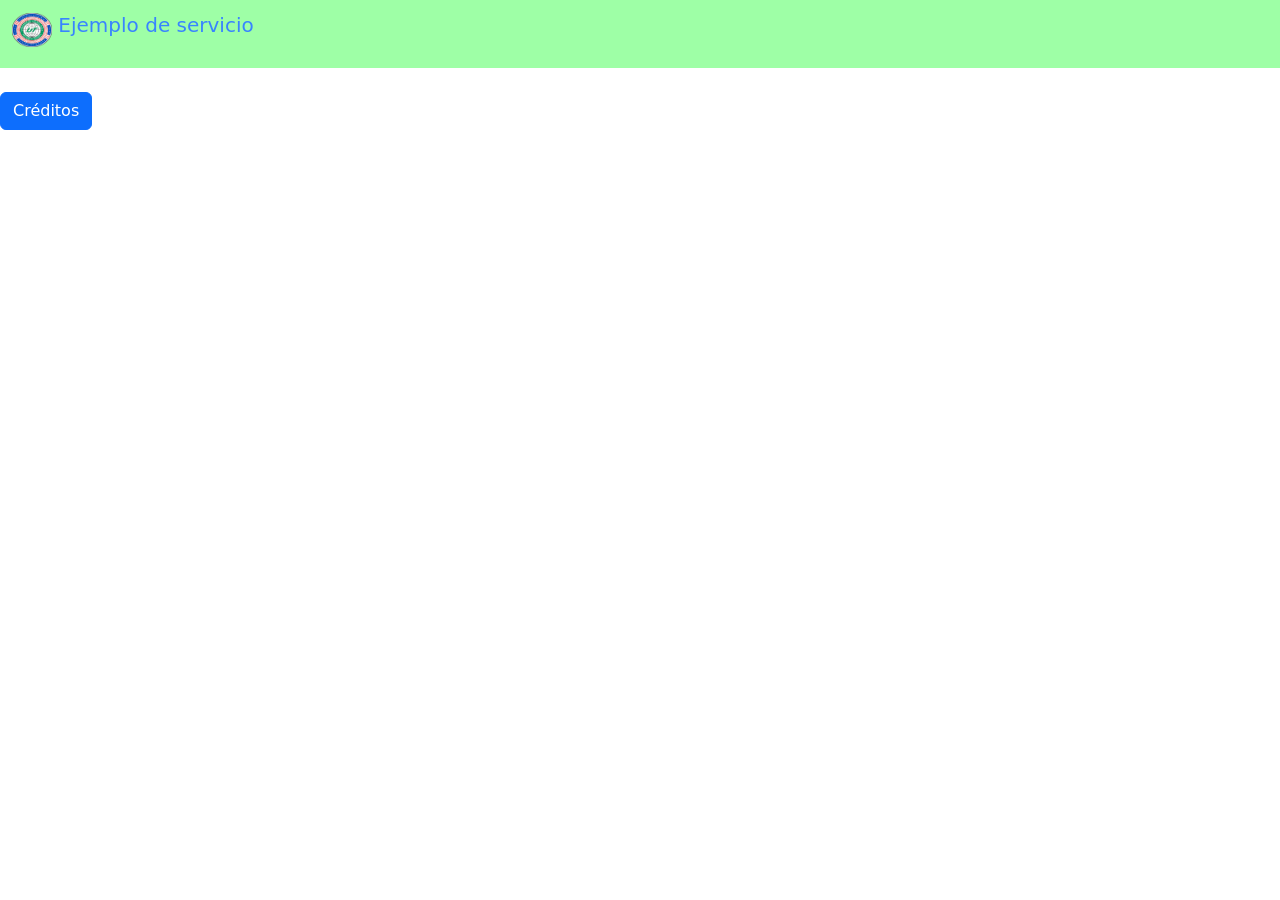
<file: index.html>
<!DOCTYPE html>
<html lang="es">
<link rel="stylesheet" href="bootstrap.css">
<head>

 <meta charset="UTF-8">
 <meta name="viewport" content="width=device-width">

 <title>Ejercicio de servicio</title>

</head>

<body>
<nav class="navbar" style="background-color: #9EFFA6">
  <div class="container-fluid">
    <h5 class="navbar-brand" style="color:#3884FF">
      <img src="logo UTN sin fondo.webp" alt="Logo" width="40" height="34" class="d-inline-block align-text-top">
      Ejemplo de servicio
    </div>
  </div>
</nav>
<br>
 <button onclick="ejecuta()" class="btn btn-primary">
  Créditos
 </button>
 <script>

  async function ejecuta() {
   try {
    // Se conecta a servicio.php y recibe su respuesta.
    const respuesta =
     await fetch("servicio.php")
    if (respuesta.ok) {
     const texto =
      await respuesta.text()
     alert(texto)
    } else {
     throw new Error(
      respuesta.statusText)
    }
   } catch (error) {
    console.error(error)
    alert(error.message)
   }
  }

 </script>

</body>

</html>
</file>
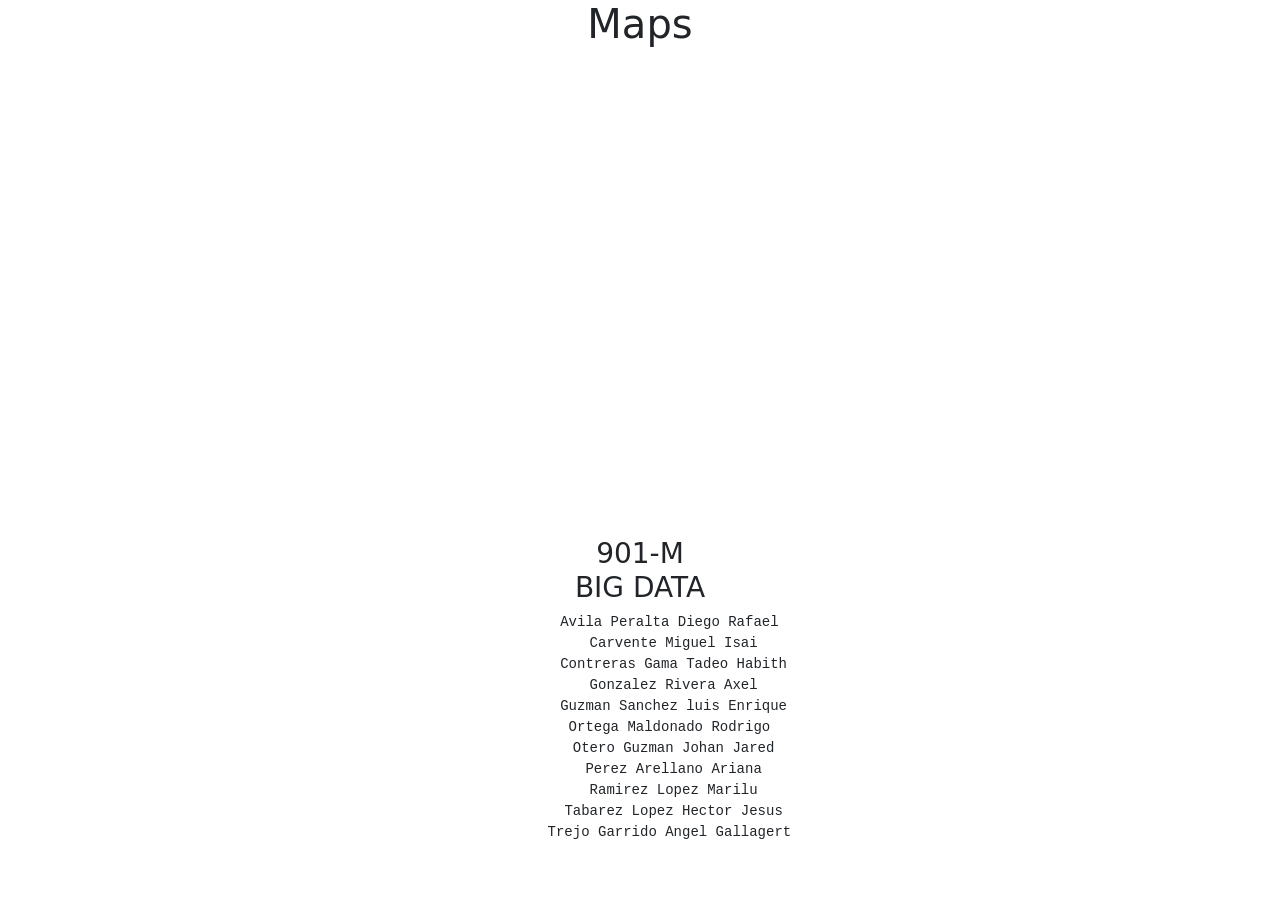
<file: ejemplo de geolocalización/index.html>
<!DOCTYPE html>
   

    <html lang="es">


    <head>
   
	<link rel="stylesheet" href="bootstrap.css">
        

     <meta charset="UTF-8">
   

     <meta name="viewport" content="width=device-width">
   

     <title>Maps</title>
   

    </head>
   

    <body>
   

     <center><h1>Maps</h1>
   

     <iframe
   

       src="https://www.google.com/maps/embed?pb=!1m18!1m12!1m3!1d7526.355841517565!2d-98.98640932835467!3d19.40471709504528!2m3!1f0!2f0!3f0!3m2!1i1024!2i768!4f13.1!3m3!1m2!1s0x85d1e319b9413c4f%3A0x1d391ad53ddf65d1!2sUniversidad%20Tecnol%C3%B3gica%20de%20Nezahualc%C3%B3yotl!5e0!3m2!1ses-419!2smx!4v1574352931317!5m2!1ses-419!2smx"
   

       width="600" height="450" frameborder="0" style="border:0;"
   

       allowfullscreen="">
       
    </iframe>
    <br><br>
    <h3>901-M
        <br>
        BIG DATA
    </h3>
    <pre>
        Avila Peralta Diego Rafael 
        Carvente Miguel Isai
        Contreras Gama Tadeo Habith
        Gonzalez Rivera Axel
        Guzman Sanchez luis Enrique
        Ortega Maldonado Rodrigo 
        Otero Guzman Johan Jared
        Perez Arellano Ariana
        Ramirez Lopez Marilu
        Tabarez Lopez Hector Jesus
        Trejo Garrido Angel Gallagert 
    </pre>
    </center>
   

    </body>

    </html>
</file>
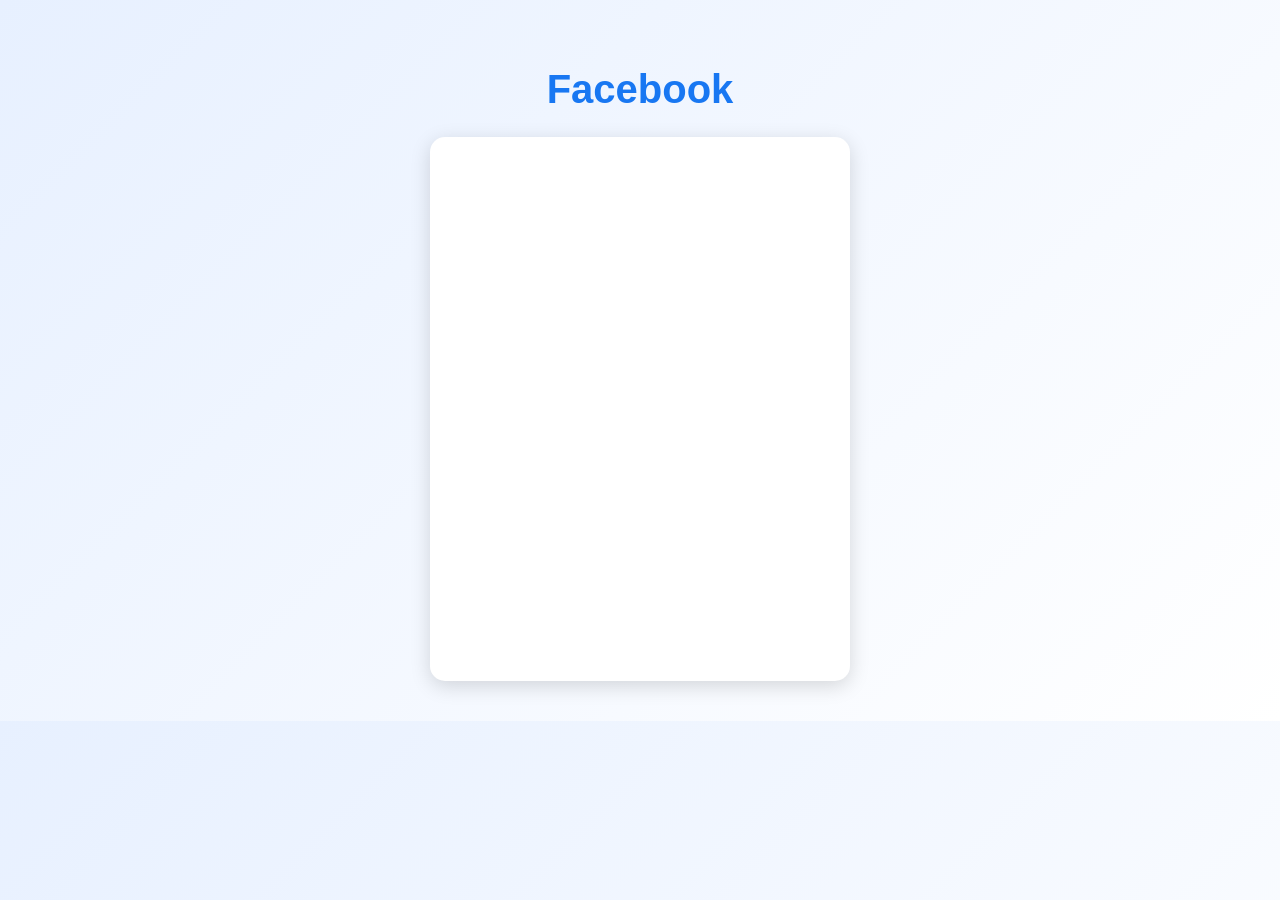
<file: ejemplo de redes sociales/index.html>
<!DOCTYPE html>
<html lang="es">

<head>
    <meta charset="UTF-8">
    <meta name="viewport" content="width=device-width, initial-scale=1.0">
    <title>Facebook</title>

    <style>
        body {
            margin: 0;
            padding: 40px;
            font-family: Arial, sans-serif;
            background: linear-gradient(135deg, #e7f0ff, #ffffff);
            text-align: center;
        }

        h1 {
            color: #1877f2;
            font-size: 40px;
            margin-bottom: 25px;
        }

        .contenedor {
            width: 380px;
            margin: auto;
            padding: 20px;
            background-color: white;
            border-radius: 15px;
            box-shadow: 0 5px 20px rgba(0, 0, 0, 0.15);
        }

        iframe {
            border-radius: 10px;
        }
    </style>
</head>

<body>

    <h1>Facebook</h1>

    <div class="contenedor">
        <iframe
            src="https://www.facebook.com/plugins/page.php?href=https%3A%2F%2Fwww.facebook.com%2Ffacebook&tabs=timeline&width=340&height=500&small_header=false&adapt_container_width=true&hide_cover=false&show_facepile=true&appId=437040163649483"
            width="340"
            height="500"
            style="border:none;overflow:hidden"
            scrolling="no"
            frameborder="0"
            allowTransparency="true"
            allow="encrypted-media">
        </iframe>
    </div>

</body>

</html>
</file>
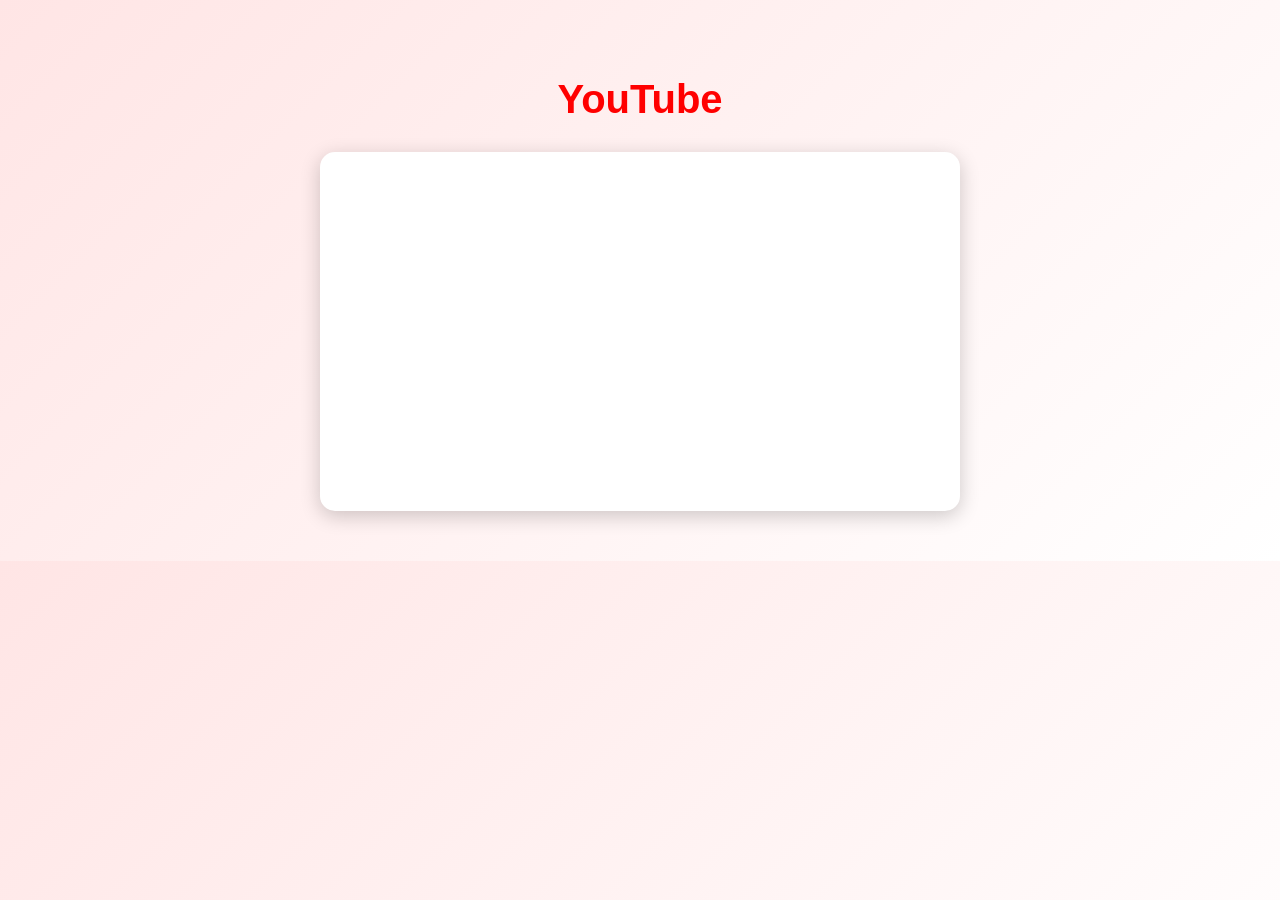
<file: ejemplo de streaming/index.html>
<!DOCTYPE html>
<html lang="es">

<head>
    <meta charset="UTF-8">
    <meta name="viewport" content="width=device-width, initial-scale=1.0">
    <title>YouTube</title>

    <style>
        body {
            margin: 0;
            padding: 50px;
            font-family: Arial, sans-serif;
            background: linear-gradient(135deg, #ffe5e5, #ffffff);
            text-align: center;
        }

        h1 {
            color: #ff0000;
            font-size: 40px;
            margin-bottom: 30px;
        }

        .contenedor {
            width: 600px;
            margin: auto;
            padding: 20px;
            background-color: white;
            border-radius: 15px;
            box-shadow: 0 5px 20px rgba(0, 0, 0, 0.20);
        }

        iframe {
            width: 560px;
            height: 315px;
            border: none;
            border-radius: 10px;
        }
    </style>
</head>

<body>

    <h1>YouTube</h1>

    <div class="contenedor">
         <iframe width="560" height="315"
   src="https://www.youtube.com/embed/norf5WJaOas"
   title="YouTube video player" frameborder="0"
   allow="accelerometer; autoplay; clipboard-write; encrypted-media; gyroscope; picture-in-picture; web-share"
   referrerpolicy="strict-origin-when-cross-origin" allowfullscreen></iframe>
    </div>

</body>

</html>
</file>
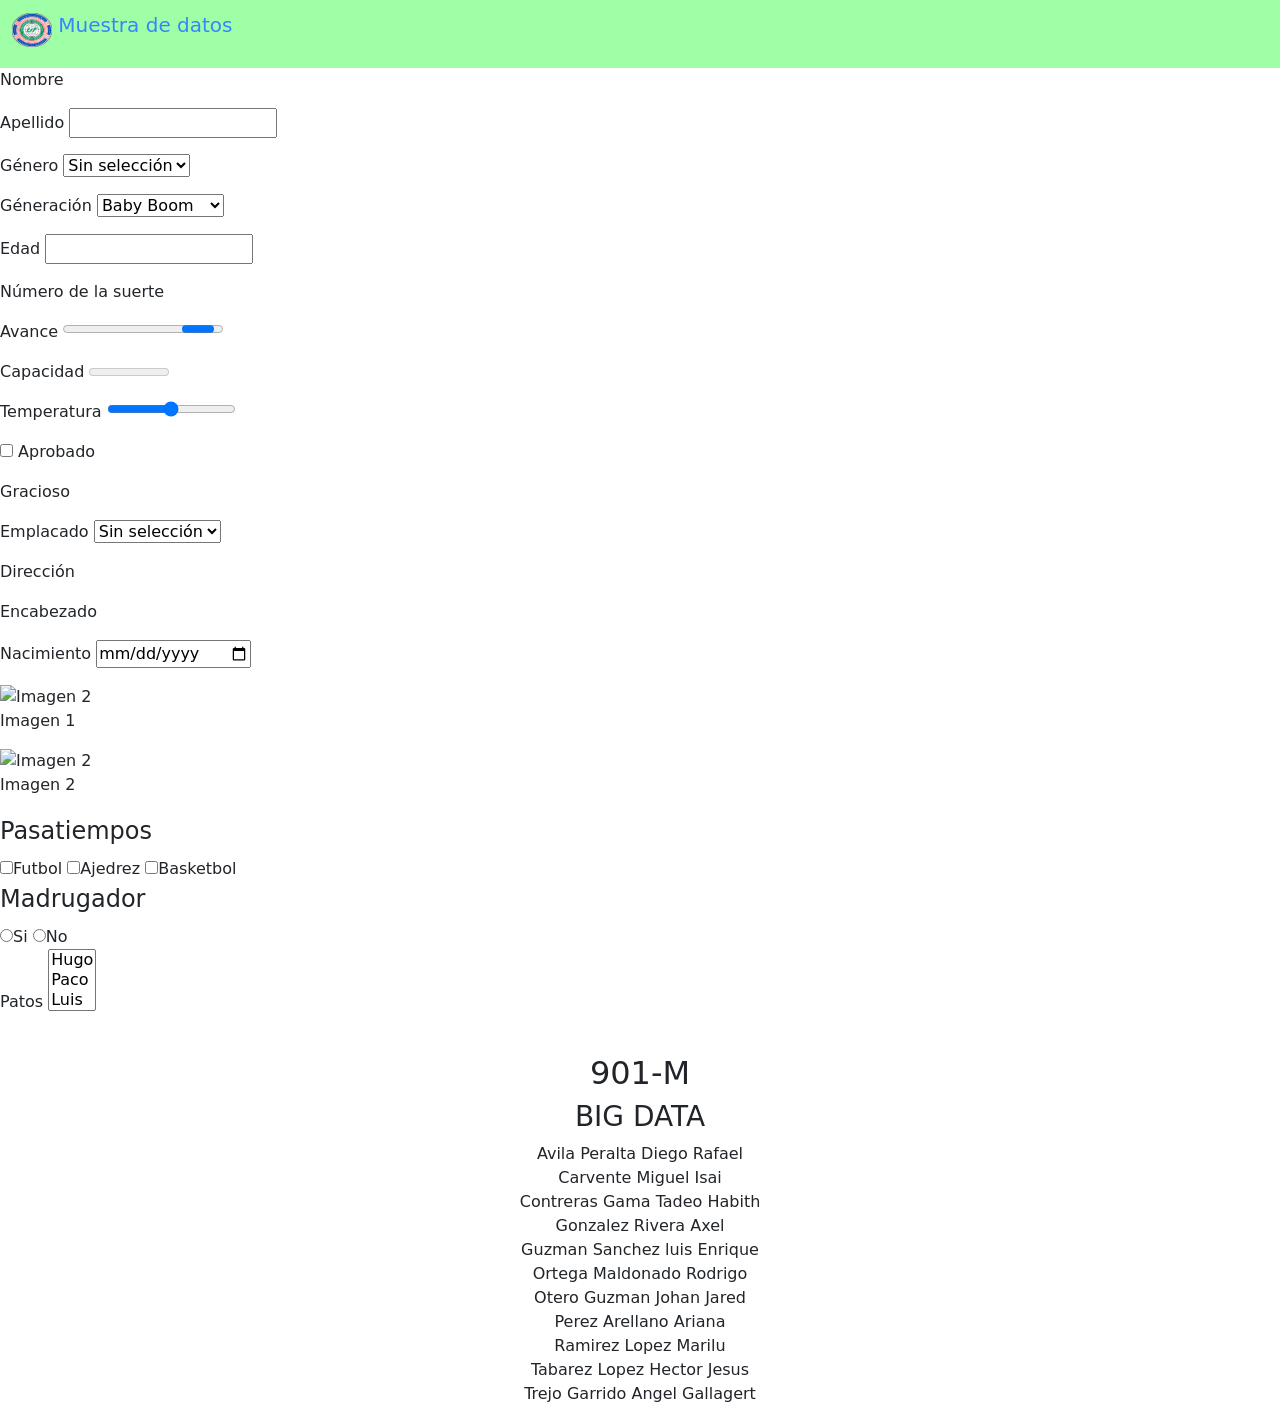
<file: mostrar datos en el cliente/index.html>
<!DOCTYPE html>
<html lang="es">

<head>
 <meta charset="UTF-8">
 <meta name="viewport" content="width=device-width">
 <link rel="stylesheet" href="bootstrap.css">

 <title>Muestra datos</title>

 <script src="dompurify/purify.min.js"></script>
 <script type="module" src="libclienteweb/manejaErrores.js"></script>

</head>

<body>

<nav class="navbar" style="background-color: #9EFFA6">
  <div class="container-fluid">
    <h5 class="navbar-brand" style="color:#3884FF">
      <img src="logo UTN sin fondo.webp" alt="Logo" width="40" height="34" class="d-inline-block align-text-top">
      Muestra de datos
    </div>
  </div>
</nav>

 <!-- Al mostrar un dato, se usan los atributos "id", "name" o "data-name"
  para buscar la propiedad a desplegar en la página. -->

 <p>
  <label>
   Nombre
   <!-- Muestra la propiedad nombre del objeto descargado, usando la propiedad
    value del output. -->
   <output name="nombre"></output>
  </label>
 </p>

 <p>
  <label>
   Apellido
   <!-- Muestra la propiedad apellido del objeto descargado, usando la propiedad
    value del input. -->
   <input name="apellido" type="text">
  </label>
 </p>

 <p>
  <label>
   Género
   <!-- Muestra la propiedad genero del objeto descargado, usando la propiedad
    value del select. -->
   <select name="genero">
    <option value="">Sin selección</option>
    <option value="pop">Pop</option>
    <option value="reg">Reguetón</option>
   </select>
  </label>
 </p>

 <p>
  <label>
   Géneración
   <!-- Muestra la propiedad generacion del objeto descargado, usando la
    propiedad value del select. -->
   <select name="generacion">
    <option value="boom">Baby Boom</option>
    <option value="X">X</option>
    <option value="">Sin selección</option>
    <option value="Y">Millenoals</option>
    <option value="Z">Z</option>
    <option value="alfa">Alfa</option>
   </select>
  </label>
 </p>

 <p>
  <label>
   Edad
   <!-- Muestra la propiedad edad del objeto descargado, usando la propiedad
    valueAsNumber del input. -->
   <input data-name="edad" type="number">
  </label>
 </p>

 <p>
  <label>
   Número de la suerte
   <!-- Muestra la propiedad numero del objeto descargado, usando la propiedad
    value del output. -->
   <output id="numero"></output>
  </label>
 </p>

 <p>
  <label>
   Avance
   <!-- Muestra la propiedad avance del objeto descargado, usando la propiedad
    value del progress. -->
   <progress id="avance" max="100"></progress>
  </label>
 </p>

 <p>
  <label>
   Capacidad
   <!-- Muestra la propiedad capacidad del objeto descargado, usando la
    propiedad value del meter. -->
   <meter id="capacidad" min="50" max="80"></meter>
  </label>
 </p>

 <p>
  <label>
   Temperatura
   <!-- Muestra la propiedad temperatura del objeto descargado, usando la
    propiedad valueAsNumber del meter. -->
   <input id="temperatura" type="range" min="0" max="50">
  </label>
 </p>

 <p>
  <label>
   <!-- Muestra la propiedad aprobado del objeto descargado, usando la propiedad
    checked del input, porque el tipo del dato es boolean y el input tiene
    type="checkbox". -->
   <input id="aprobado" type="checkbox">
   Aprobado
  </label>
 </p>

 <p>
  <label>
   Gracioso
   <!-- Muestra la propiedad gracioso del objeto descargado, usando la propiedad
    value del output. -->
   <output id="gracioso"></output>
  </label>
 </p>

 <p>
  <label>
   Emplacado
   <!-- Muestra la propiedad emplacado del objeto descargado, usando la
    propiedad value del select. -->
   <select name="emplacado">
    <option value="">Sin selección</option>
    <option value="true">Si</option>
    <option value="false">No</option>
   </select>
  </label>
 </p>

 <label>Dirección</label>
 <!-- Muestra la propiedad direccion del objeto descargado, usando la propiedad
  textContent del pre. -->
 <pre id="direccion"></pre>

 <p>
  <label>
   Encabezado
   <!-- Muestra la propiedad encabezado del objeto descargado, usando la
    propiedad innerHTML del span. -->
   <span id="encabezado"></span>
  </label>
 </p>

 <p>
  <label>
   Nacimiento
   <!-- Muestra la propiedad nacimiento del objeto descargado, usando la
    propiedad value del input. Revisa la especificación de input para
    los distintos formatos de fecha que se pueden usar. -->
   <input id="nacimiento" type="date">
  </label>
 </p>

 <figure>
  <!-- Muestra la propiedad imagen1 del objeto descargado, usando la propiedad
   src del img. -->
  <img id="imagen1" alt="Imagen 2">
  <figcaption>Imagen 1</figcaption>
 </figure>

 <figure>
  <!-- Muestra la propiedad imagen2 del objeto descargado, usando la propiedad
   src del img. se oculta el img usando hidden = true. -->
  <img id="imagen2" alt="Imagen 2">
  <figcaption>Imagen 2</figcaption>
 </figure>

 <!-- Muestra la propiedad pasatiempos[] del objeto descargado; como es un
   array, usa los elementos con name="pasatiempos[]" y les pone la propiedad
   checked en true si su value está en el array; de lo contrario se las pone en
   false. Los corchetes([]), le indican a PHP que la propiedad es un array
   que puede llegar a tener 0, 1 o más elementos. -->
 <fieldset>
  <legend>Pasatiempos</legend>
  <label>
   <input type="checkbox" name="pasatiempos[]" value="fut">Futbol
  </label>
  <label>
   <input type="checkbox" name="pasatiempos[]" value="chess">Ajedrez
  </label>
  <label>
   <input type="checkbox" data-name="pasatiempos[]" value="basket">Basketbol
  </label>
 </fieldset>

 <!-- Muestra la propiedad madrugador del objeto descargado; como es un
   array, usa los elementos con name="madrugador" y les pone la propiedad
   checked en true si su value está en el array; de lo contrario se las pone en
   false. Como el name no tiene [], el array solo tiene 0 o un elemento. -->
 <fieldset>
  <legend>Madrugador</legend>
  <label><input type="radio" name="madrugador" value="si">Si</label>
  <label><input type="radio" name="madrugador" value="no">No</label>
 </fieldset>

 <p>
  <label>
   Patos
   <!-- Muestra la propiedad patos del objeto descargado; como es un
     array, usa los las opciones del select con name="patos[]" y les pone la
     propiedad selected en true si su value está en el array; de lo contrario se
     las pone en false.  Los corchetes([]), le indican a PHP que la propiedad es
     un array que puede llegar a tener 0, 1 o más elementos. -->
   <select name="patos[]" multiple size="3">
    <option value="hugo">Hugo</option>
    <option value="paco">Paco</option>
    <option value="luis">Luis</option>
   </select>
  </label>
 </p>
</body>

<footer style="text-align: center; margin-top: 40px;">
  <h2>901-M</h2>
  <h3>BIG DATA</h3>
  <p>
   Avila Peralta Diego Rafael<br>
   Carvente Miguel Isai<br>
   Contreras Gama Tadeo Habith<br>
   Gonzalez Rivera Axel<br>
   Guzman Sanchez luis Enrique<br>
   Ortega Maldonado Rodrigo<br>
   Otero Guzman Johan Jared<br>
   Perez Arellano Ariana<br>
   Ramirez Lopez Marilu<br>
   Tabarez Lopez Hector Jesus<br>
   Trejo Garrido Angel Gallagert
  </p>
 </footer>

<script type="module">

 import { consume } from "./libclienteweb/consume.js"
 import { recibeJson } from "./libclienteweb/recibeJson.js"
 import { muestraObjeto } from "./libclienteweb/muestraObjeto.js"

 descargaDatos()

 async function descargaDatos() {
  const respuesta = await consume(recibeJson("api/datos.php"))
  const json = await respuesta.json()
  muestraObjeto(document, json)
 }

</script>

</html>
</file>
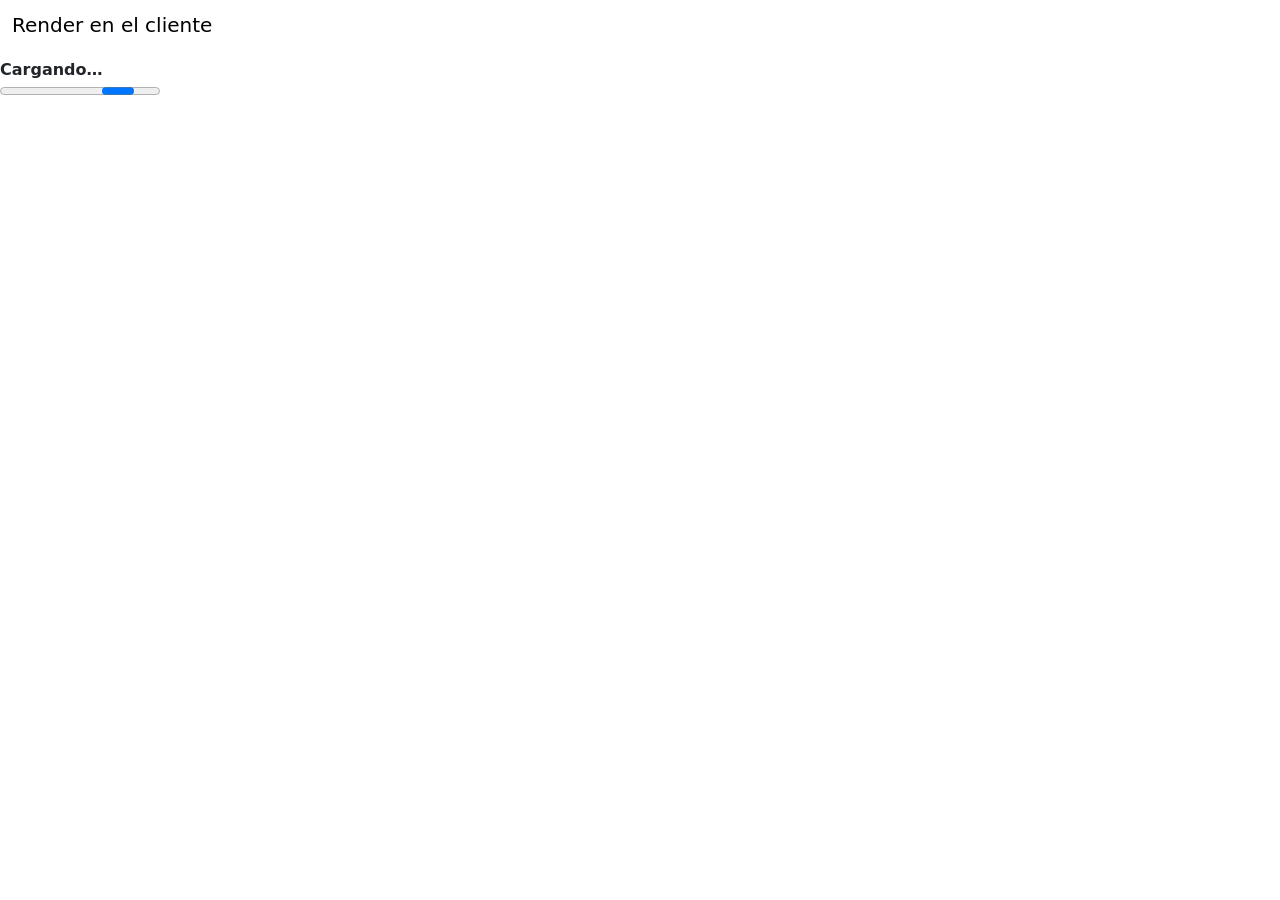
<file: renderizado del lado del cliente/index.html>
<!DOCTYPE html>
<html lang="es">

<head>

 <meta charset="UTF-8">
 <meta name="viewport" content="width=device-width">
 <link rel="stylesheet" href="bootstrap.css">
 <title>Render en el cliente</title>
<nav class="navbar">
  <div class="container-fluid">
    <h5 class="navbar-brand">
      Render en el cliente
    </div>
  </div>
</nav>
<link rel="icon" href="data:,">
 <script src="dompurify/purify.min.js"></script>
 <script type="module" src="libclienteweb/manejaErrores.js"></script>

</head>

<body>

 <dl id="lista">
  <dt>Cargando&hellip;</dt>
  <dd><progress max="100">Cargando&hellip;</progress></dd>
 </dl>

 <script type="module">

  import { consume } from "./libclienteweb/consume.js"
  import { recibeJson } from "./libclienteweb/recibeJson.js"
  import { htmlentities } from "./libclienteweb/htmlentities.js"

  descargaDatos()

  async function descargaDatos() {
  const respuesta = await consume(recibeJson("api/lista.php"))
  const json = await respuesta.json()
    // Genera el código HTML de la lista.
    let render = ""
    for (const modelo of json) {
     /* Codifica nombre y color para que cambie los caracteres especiales y
      * el texto no se pueda interpretar como HTML. Esta técnica evita la
      * inyección de código. */
     const nombre =
      typeof modelo.nombre === "string" ? htmlentities(modelo.nombre) : ""
     const color =
      typeof modelo.color === "string" ? htmlentities(modelo.color) : ""
     render += /* html */
      `<dt>${nombre}</dt>
       <dd>${color}</dd>`
    }
    lista.innerHTML = DOMPurify.sanitize(render)
  }

 </script>

</body>

</html>
</file>
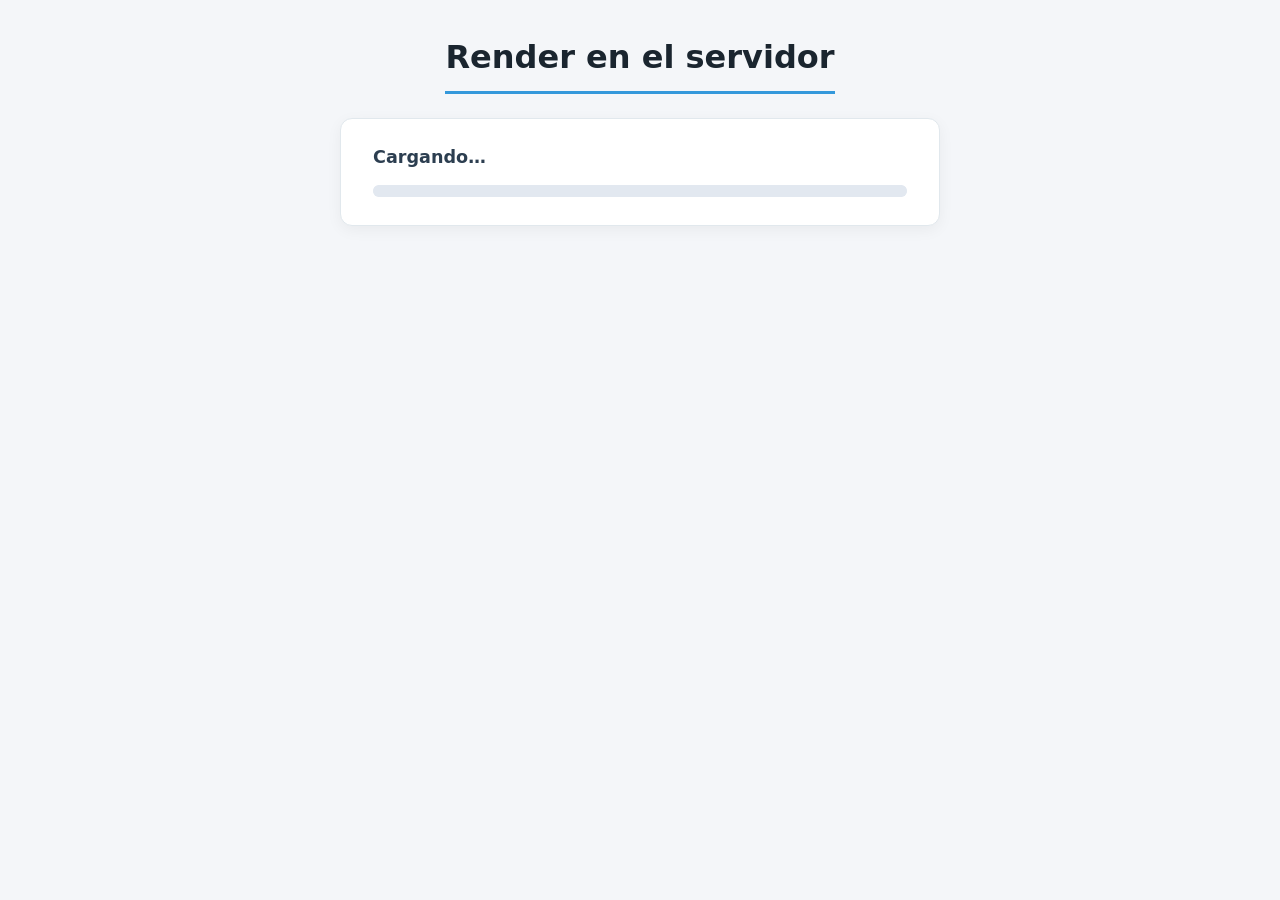
<file: renderizado del lado del servidor/index.html>
<!DOCTYPE html>
<html lang="es">

<head>

 <meta charset="UTF-8">
 <meta name="viewport" content="width=device-width">

 <title>Render en el servidor</title>

 <script src="dompurify/purify.min.js"></script>
 <script type="module" src="libclienteweb/manejaErrores.js"></script>
 <link rel="stylesheet" href="css/styles.css">
</head>

<body>

 <h1>Render en el servidor</h1>

 <dl id="lista">
  <dt>Cargando&hellip;</dt>
  <dd><progress max="100">Cargando&hellip;</progress></dd>
 </dl>

 <script type="module">

  import { consume } from "./libclienteweb/consume.js"
  import { recibeJson } from "./libclienteweb/recibeJson.js"
  import { muestraObjeto } from "./libclienteweb/muestraObjeto.js"

  descargaDatos()

  async function descargaDatos() {
   const respuesta = await consume(recibeJson("api/render.php"))
   const json = await respuesta.json()
   muestraObjeto(document, json)
  }

 </script>

</body>

</html>
</file>
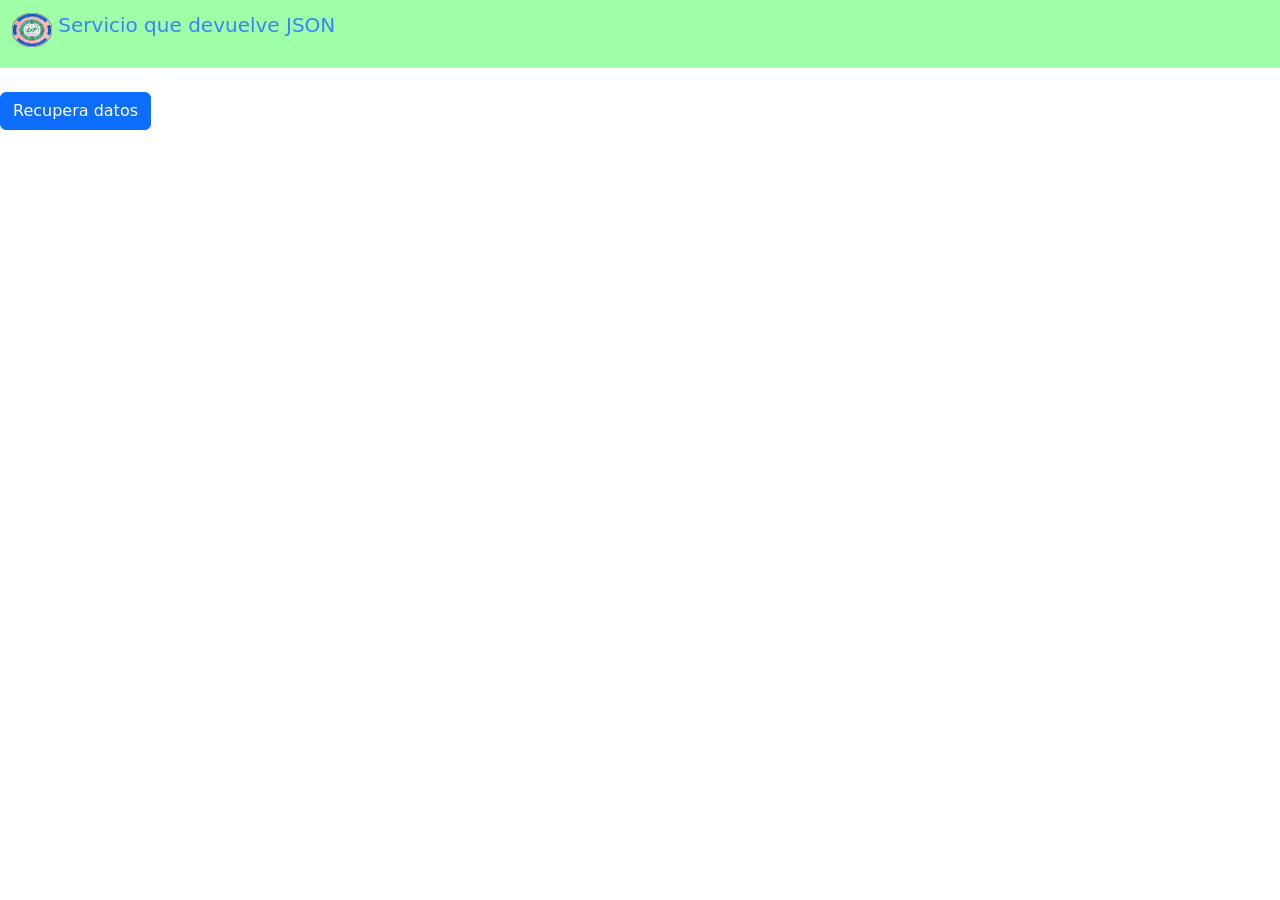
<file: servicio que devuelve Json/index.html>
<!DOCTYPE html>
<html lang="es">

<head>

 <meta charset="UTF-8">
 <meta name="viewport" content="width=device-width">
 <link rel="stylesheet" href="bootstrap.css">
 <title>Servicio que devuelve JSON</title>


<nav class="navbar" style="background-color: #9EFFA6">
  <div class="container-fluid">
    <h5 class="navbar-brand" style="color:#3884FF">
      <img src="logo UTN sin fondo.webp" alt="Logo" width="40" height="34" class="d-inline-block align-text-top">
      Servicio que devuelve JSON
    </div>
  </div>
</nav>


</head>

<body>
<br>
 <p><button id="boton" class="btn btn-primary">Recupera datos</button></p>

 <script type="module">

  import { consume } from "./libclienteweb/consume.js"
  import { recibeJson } from "./libclienteweb/recibeJson.js"
  import { muestraError } from "./libclienteweb/muestraError.js"

  boton.addEventListener("click", recibeDatos)

  async function recibeDatos() {
   try {
    const respuesta = await consume(
     recibeJson("api/devuelve.php"))
    const json =
     await respuesta.json()
    alert(
     `Mensaje: ${json.mensaje}
Nombre: ${json.nombre}`)
   } catch (error) {
    muestraError(error)
   }
  }

 </script>

</body>

</html>
</file>
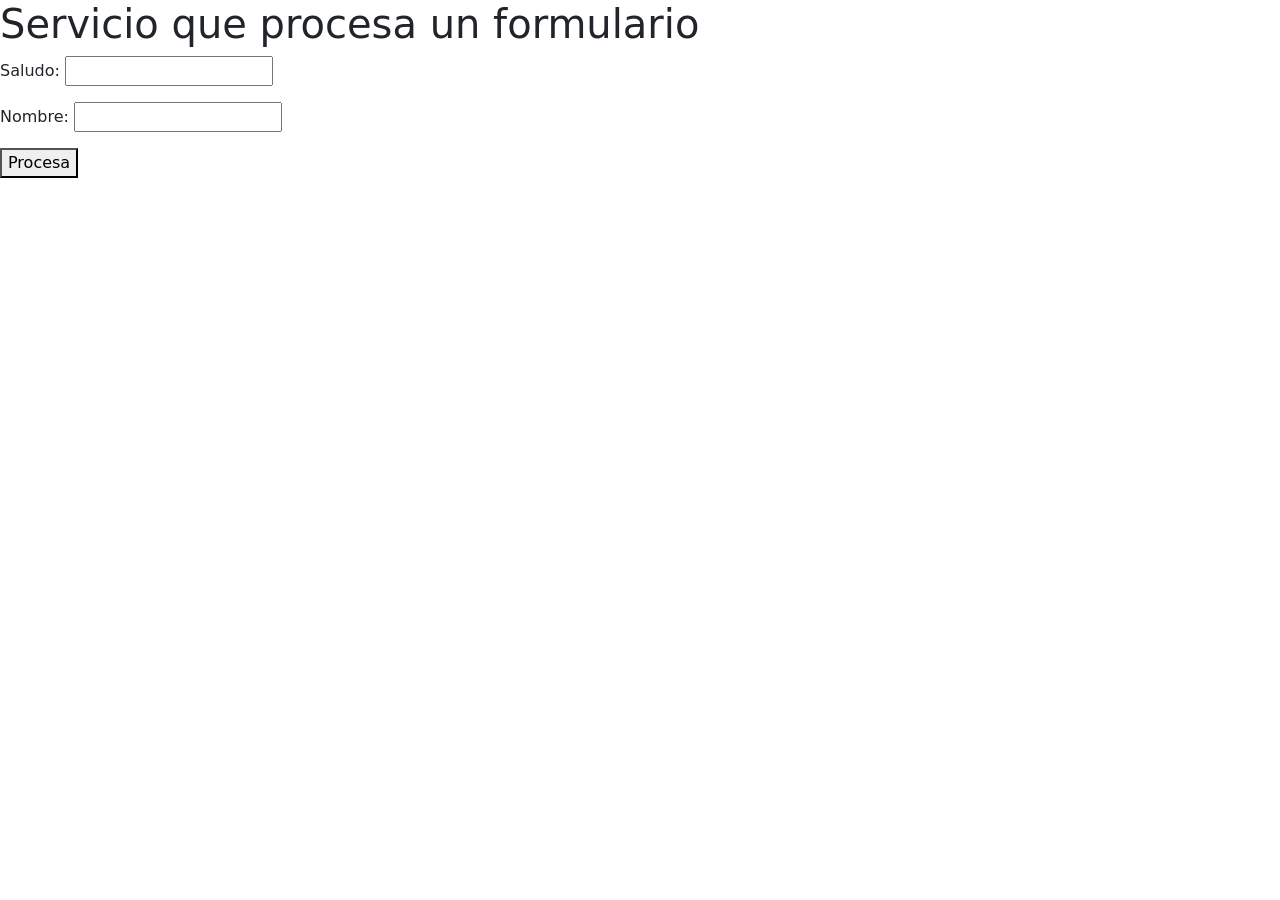
<file: servicio que procesa un formulario/index.html>
<!DOCTYPE html>
<html lang="es">

<head>

 <meta charset="UTF-8">
 <meta name="viewport" content="width=device-width">
 <link rel="stylesheet" href="bootstrap.css">

 <title>Servicio que procesa un formulario</title>

</head>

<body>

 <h1>Servicio que procesa un formulario</h1>

 <form id="formulario">

  <p>
   <label>
    Saludo:
    <!-- Como este input tiene name="saludo", su valor se recupera en el
     servidor con recibeTexto("saludo") -->
    <input name="saludo">
   </label>
  </p>

  <p>
   <label>
    Nombre:
    <!-- Como este input tiene name="nombre", su valor se recupera en el
     servidor con recibeTexto("nombre") -->
    <input name="nombre">
   </label>
  </p>

  <p><button type="submit">Procesa</button></p>

 </form>

 <script type="module">

  import { consume } from "./libclienteweb/consume.js"
  import { submitFormRecibeJson } from "./libclienteweb/submitFormRecibeJson.js"
  import { muestraError } from "./libclienteweb/muestraError.js"

  formulario.addEventListener("submit", submit)

  /**
   * @param {Event} event
   */
  async function submit(event) {
   try {
    event.preventDefault()
    const respuesta = await consume(
     submitFormRecibeJson(
      "api/procesa.php", formulario))
    const json =
     await respuesta.json()
    alert(json)
   } catch (error) {
    muestraError(error)
   }
  }

 </script>

</body>

</html>
</file>
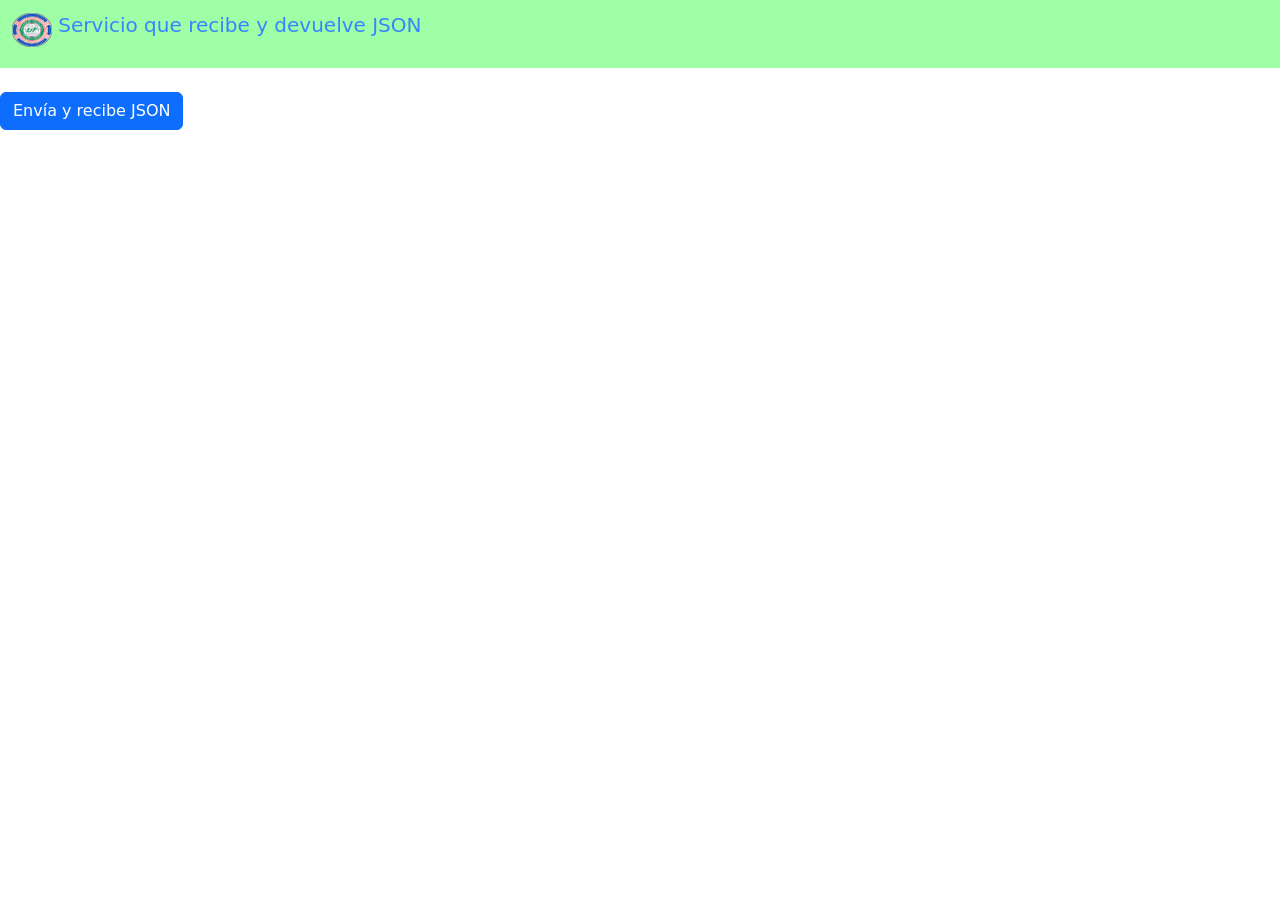
<file: servicio que recibe y devuelve json/index.html>
<!DOCTYPE html>
<html lang="es">

<head>

 <meta charset="UTF-8">
 <meta name="viewport" content="width=device-width">
 <link rel="stylesheet" href="bootstrap.css">
  <title>Servicio que recibe y devuelve JSON</title>

<nav class="navbar" style="background-color: #9EFFA6">
  <div class="container-fluid">
    <h5 class="navbar-brand" style="color:#3884FF">
      <img src="logo UTN sin fondo.webp" alt="Logo" width="40" height="34" class="d-inline-block align-text-top">
      Servicio que recibe y devuelve JSON
    </div>
  </div>
</nav>

</head>

<body>
<br>
 <p><button id="boton" class="btn btn-primary">Envía y recibe JSON</button></p>

 <script type="module">

  import { consume } from "./libclienteweb/consume.js"
  import { enviaJsonRecibeJson } from "./libclienteweb/enviaJsonRecibeJson.js"
  import { muestraError } from "./libclienteweb/muestraError.js"

  boton.addEventListener("click", procesaJson)

  async function procesaJson() {
   try {
    const nombres = [
     "Avila Peralta Diego Rafael",
     "Cervante Miguel Isaí",
     "Contreras Gamma Tadeo Habith",
     "Gonzalez Rivera Axel",
     "Guzman Sanchez Luis Enrique",
     "Ortega Maldonado Rodrigo",
     "Otero Guzman Johan Jared",
     "Perez Arellano Ariana",
     "Ramirez López Marilú",
     "Tabarez López Héctor Jesús",
     "Trejo Garrido Angel Gallagert"
    ]
    const datos = {
     saludo: "Hola",
     nombre: nombres.join(", ")
    }
    const respuesta = await consume(
     enviaJsonRecibeJson(
      "api/json.php", datos))
    const json =
     await respuesta.json()
    alert(json)
   } catch (error) {
    muestraError(error)
   }
  }

 </script>

</body>

</html>
</file>
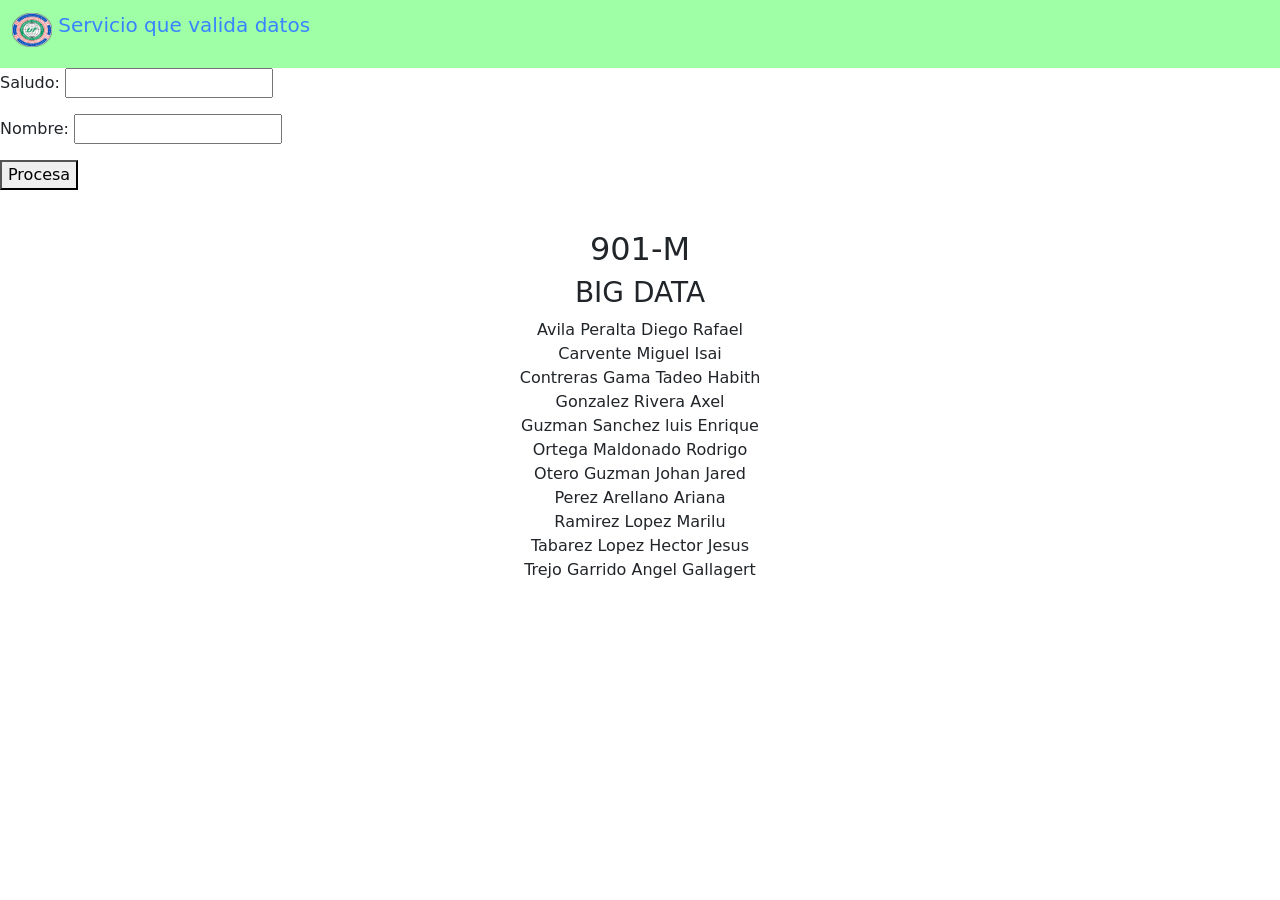
<file: servicio que valida datos/index.html>
<!DOCTYPE html>
<html lang="es">

<head>

 <meta charset="UTF-8">
 <meta name="viewport" content="width=device-width">
 <link rel="stylesheet" href="bootstrap.css">

 <title>Servicio que valida datos</title>

 <script type="module" src="libclienteweb/manejaErrores.js"></script>

</head>

<body>

<nav class="navbar" style="background-color: #9EFFA6">
  <div class="container-fluid">
    <h5 class="navbar-brand" style="color:#3884FF">
      <img src="logo UTN sin fondo.webp" alt="Logo" width="40" height="34" class="d-inline-block align-text-top">
      Servicio que valida datos
    </div>
  </div>
</nav>

 <form id="formulario">

  <p>
   <label>
    Saludo:
    <!-- Como este input tiene name="saludo", su valor se recupera en el
     servidor con recibeTexto("saludo") -->
    <input name="saludo">
   </label>
  </p>

  <p>
   <label>
    Nombre:
    <!-- Como este input tiene name="nombre", su valor se recupera en el
     servidor con recibeTexto("nombre") -->
    <input name="nombre">
   </label>
  </p>

  <p><button type="submit">Procesa</button></p>

 </form>

 <footer style="text-align: center; margin-top: 40px;">
  <h2>901-M</h2>
  <h3>BIG DATA</h3>
  <p>
   Avila Peralta Diego Rafael<br>
   Carvente Miguel Isai<br>
   Contreras Gama Tadeo Habith<br>
   Gonzalez Rivera Axel<br>
   Guzman Sanchez luis Enrique<br>
   Ortega Maldonado Rodrigo<br>
   Otero Guzman Johan Jared<br>
   Perez Arellano Ariana<br>
   Ramirez Lopez Marilu<br>
   Tabarez Lopez Hector Jesus<br>
   Trejo Garrido Angel Gallagert
  </p>
 </footer>

 <script type="module">

  import { consume } from "./libclienteweb/consume.js"
  import { submitFormRecibeJson } from "./libclienteweb/submitFormRecibeJson.js"

  formulario.addEventListener("submit", submit)

  /**
   * @param {Event} event
   */
  async function submit(event) {
   event.preventDefault()
   const respuesta = await consume(
    submitFormRecibeJson(
     "api/valida.php", formulario))
   const json =
    await respuesta.json()
   alert(json)
  }

 </script>

</body>

</html>
</file>
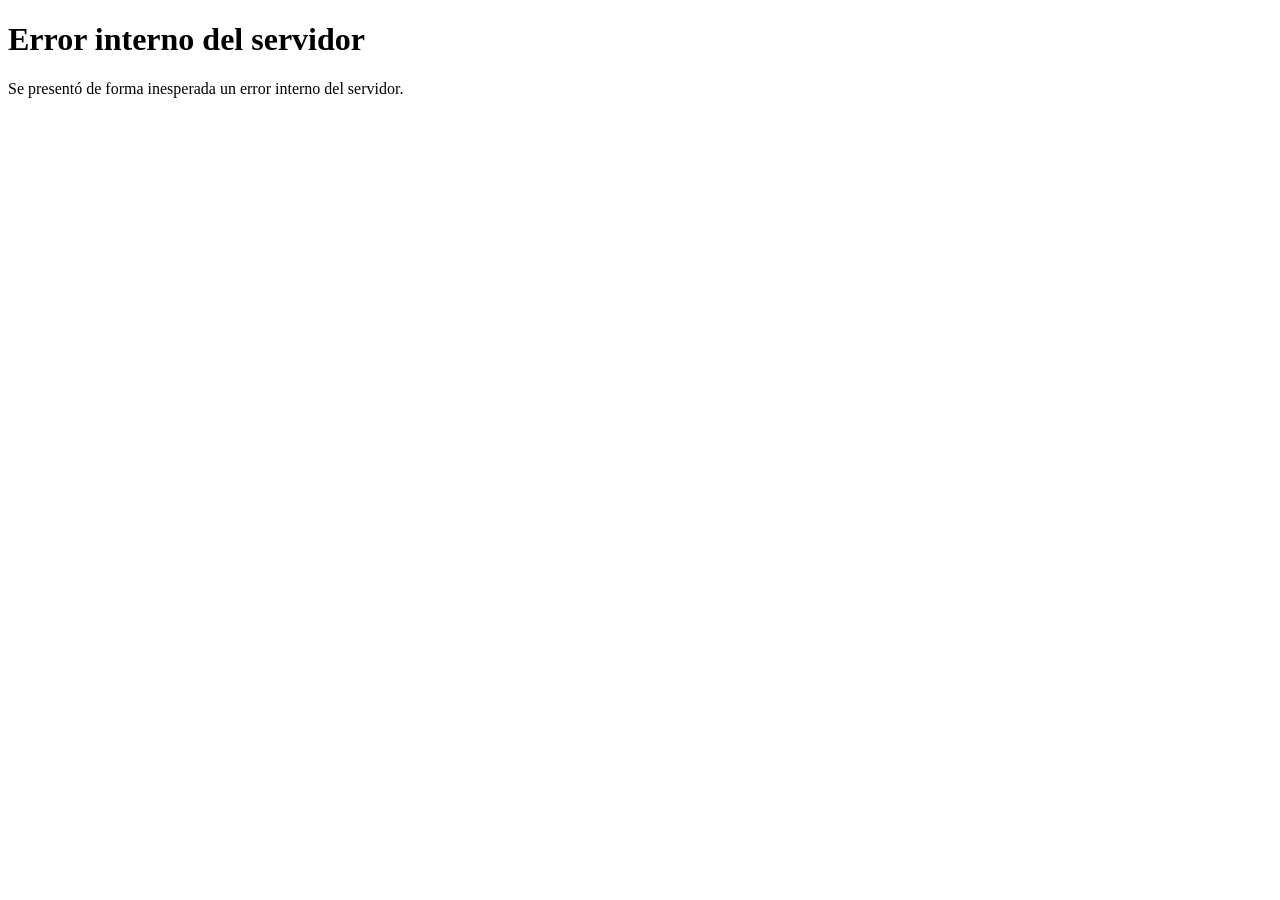
<file: mostrar datos en el cliente/errors/errorinterno.html>
<!DOCTYPE html>
<html lang="es">

<head>

 <meta charset="UTF-8">
 <meta name="viewport" content="width=device-width">

 <title>Error interno del servidor</title>

</head>

<body>

 <h1>Error interno del servidor</h1>

 <p>Se presentó de forma inesperada un error interno del servidor.</p>

</body>

</html>
</file>
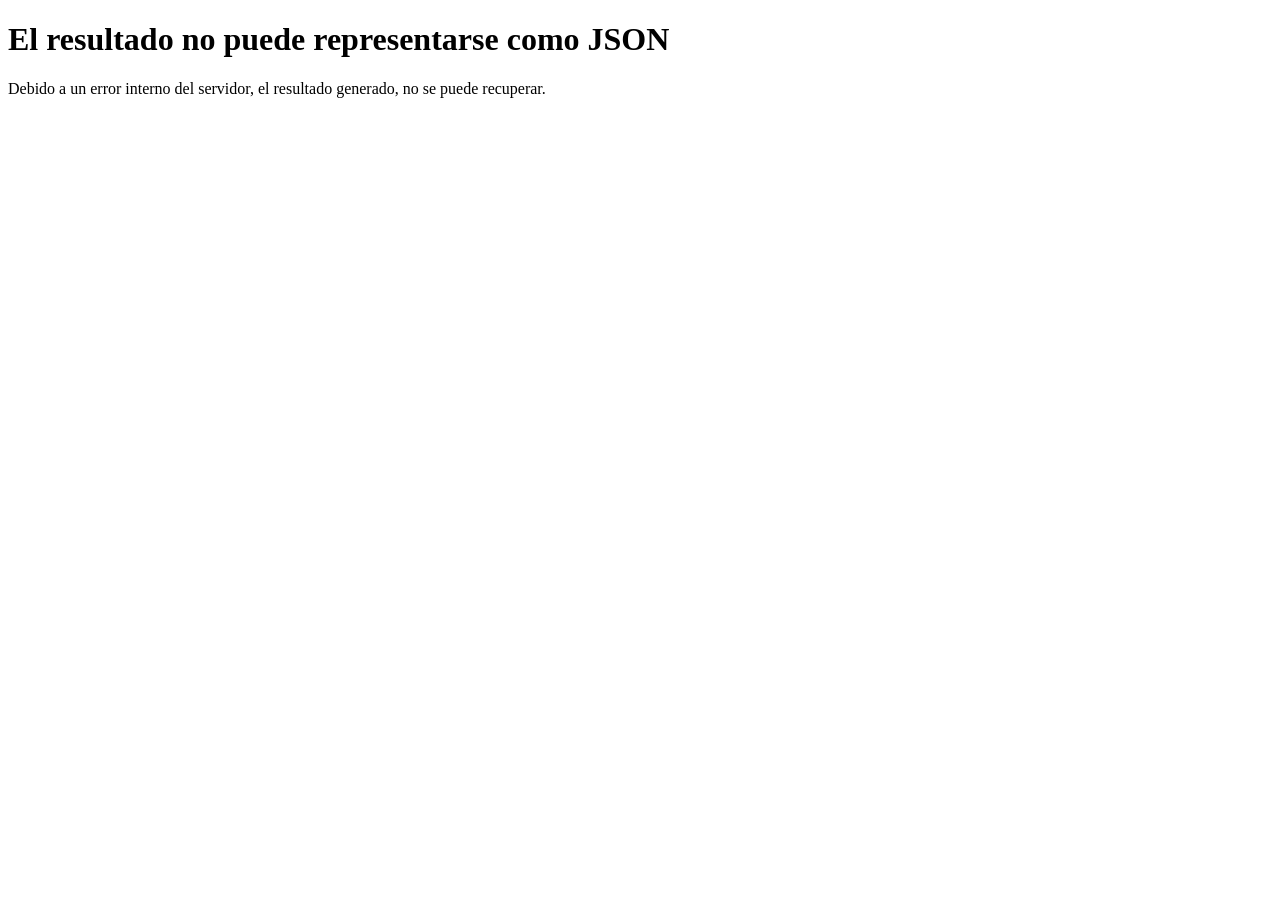
<file: mostrar datos en el cliente/errors/resultadonojson.html>
<!DOCTYPE html>
<html lang="es">

<head>

 <meta charset="UTF-8">
 <meta name="viewport" content="width=device-width">

 <title>El resultado no puede representarse como JSON</title>

</head>

<body>

 <h1>El resultado no puede representarse como JSON</h1>

 <p>
  Debido a un error interno del servidor, el resultado generado, no se puede
  recuperar.
 </p>

</body>

</html>
</file>
<file: renderizado del lado del servidor/css/styles.css>
/* ==========================================
   RESET Y ESTILOS GENERALES
   ========================================== */
* {
  box-sizing: border-box;
  margin: 0;
  padding: 0;
}

body {
  font-family: system-ui, -apple-system, BlinkMacSystemFont, 'Segoe UI', Roboto, Oxygen, Ubuntu, Cantarell, sans-serif;
  background-color: #f4f6f9;
  color: #2c3e50;
  line-height: 1.6;
  min-height: 100vh;
  display: flex;
  flex-direction: column;
  align-items: center;
  padding: 2rem 1rem;
}

/* ==========================================
   ENCABEZADO
   ========================================== */
h1 {
  font-size: 2rem;
  font-weight: 700;
  color: #1a252f;
  margin-bottom: 1.5rem;
  text-align: center;
  border-bottom: 3px solid #3498db;
  padding-bottom: 0.5rem;
}

/* ==========================================
   CONTENEDOR DE LA LISTA (<dl>)
   ========================================== */
#lista {
  background-color: #ffffff;
  width: 100%;
  max-width: 600px;
  border-radius: 12px;
  padding: 1.5rem 2rem;
  box-shadow: 0 4px 15px rgba(0, 0, 0, 0.05);
  border: 1px solid #e1e8ed;
}

/* Términos de la lista (<dt>) */
#lista dt {
  font-weight: 600;
  font-size: 1.1rem;
  color: #2c3e50;
  margin-top: 1rem;
}

#lista dt:first-child {
  margin-top: 0;
}

/* Descripciones de la lista (<dd>) */
#lista dd {
  margin-left: 0;
  margin-top: 0.25rem;
  color: #5a6b7c;
  font-size: 1rem;
}

/* ==========================================
   ESTILO PARA LA BARRA DE PROGRESO (<progress>)
   ========================================== */
progress {
  width: 100%;
  height: 12px;
  border-radius: 6px;
  overflow: hidden;
  border: none;
  background-color: #e2e8f0;
}

/* Estilos para navegadores basándose en WebKit (Chrome, Safari, Edge) */
progress::-webkit-progress-bar {
  background-color: #e2e8f0;
  border-radius: 6px;
}

progress::-webkit-progress-value {
  background-color: #3498db;
  border-radius: 6px;
  transition: width 0.3s ease;
}

/* Estilos para Firefox */
progress::-moz-progress-bar {
  background-color: #3498db;
  border-radius: 6px;
}
</file>
